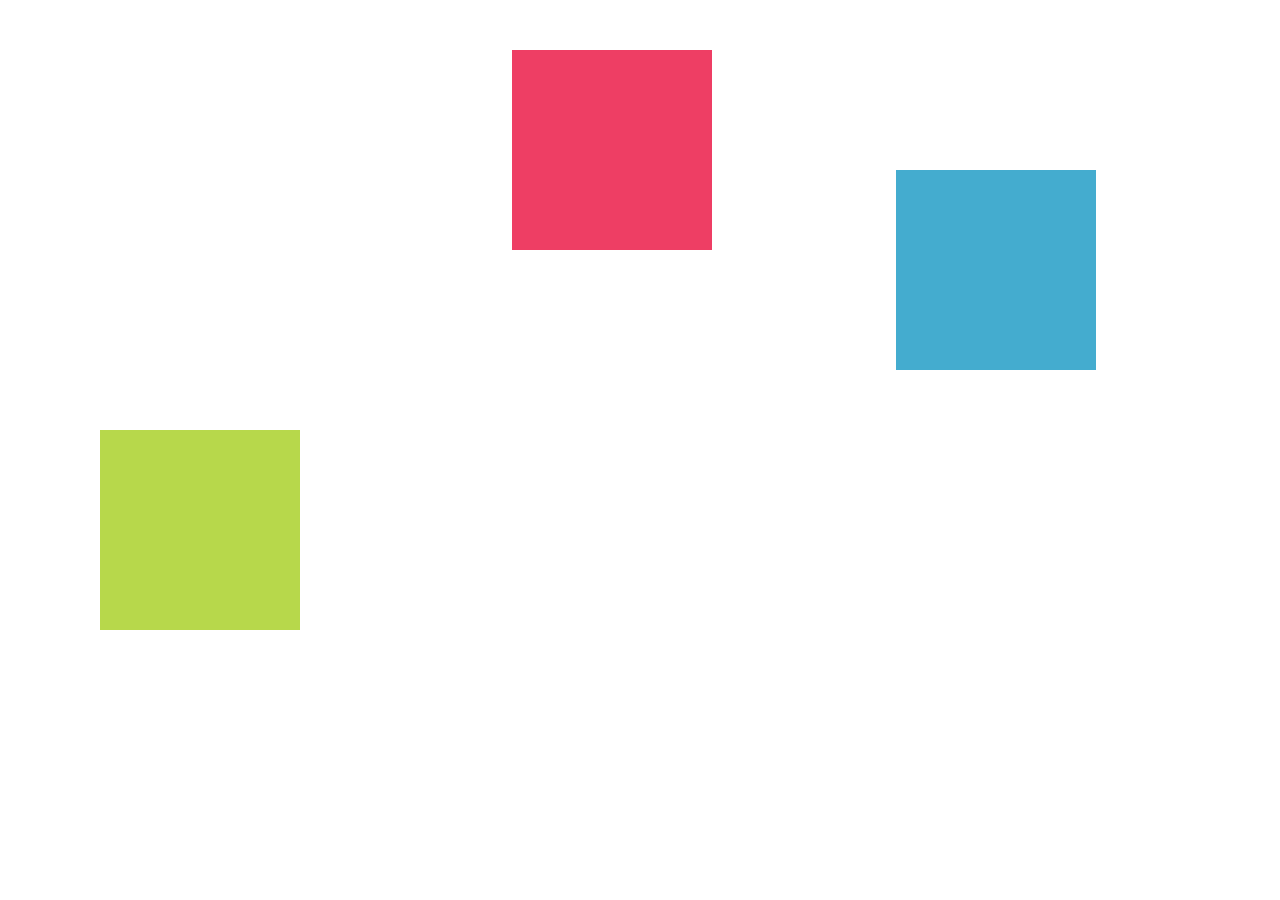
<file: problema-2/index.html>
<!DOCTYPE html>
<html>
	<head>
		<!-- Pon tu codigo aqui -->
		<link href="main.css" rel="stylesheet" type="text/css">
	</head>
	<body>
		<!-- Pon tu codigo aqui -->
		<div class="rojo"></div>
		<div class="azul"></div>
		<div class="verde"></div>
	</body>
</html>
</file>
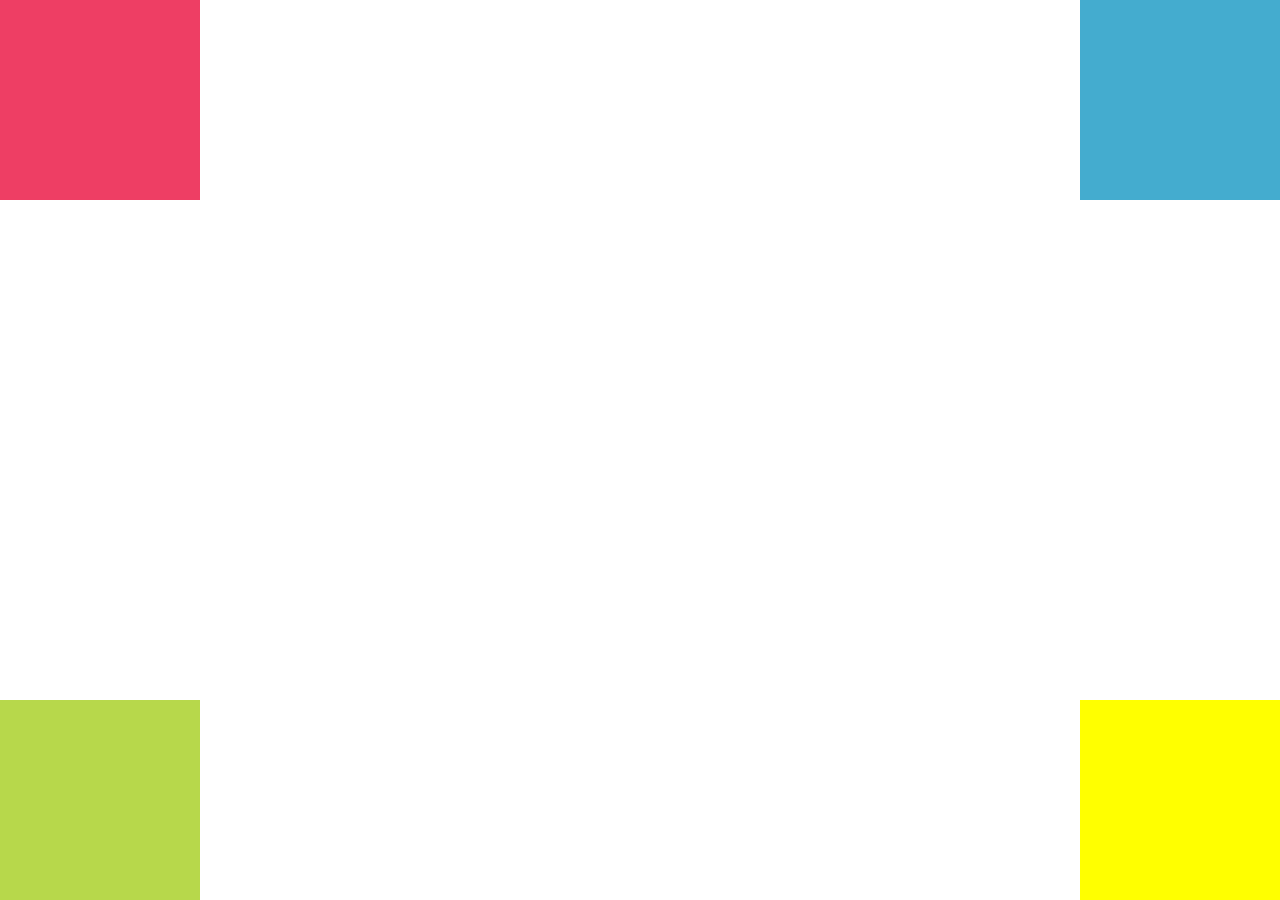
<file: problema-5/index.html>
<!DOCTYPE html>
<html>
	<head>
		<!-- Pon tu codigo aqui -->
		<link href="main.css" rel="stylesheet" type="text/css">
	</head>
	<body>
		<!-- Pon tu codigo aqui -->
		<div class="rojo"></div>
		<div class="azul"></div>
		<div class="verde"></div>
		<div class="amarillo"></div>
	</body>
</html>
</file>
<file: problema-2/main.css>
/* Pon tu código css aqui */
div{
	width: 200px;
	height: 200px;
	position: relative;
}
.rojo{
	background-color: #ee3e64;
    left:40%;
    top:50px;
}
.azul{
	background-color: #44accf;
	left: 70%;
	bottom: 30px;
}
.verde{
	background-color: #b7d84b;
	top:30px;
	left:100px;
}
body{
	margin:0;
	padding: 0;
}
</file>
<file: problema-5/main.css>
/* Pon tu código css aqui */
div{
	width: 200px;
	height: 200px;
	position: absolute;
}
.rojo{
	background-color: #ee3e64;
	left:0;
	top:0;
}
.azul{
	background-color: #44accf;
	right:0;
	top:0;
}
.verde{
	background-color: #b7d84b;
	left:0;
	bottom:0;
}
.amarillo{
	background-color: #ffff00;
	right:0;
	bottom: 0;
}
body{
	margin:0;
	padding: 0;
}
</file>
